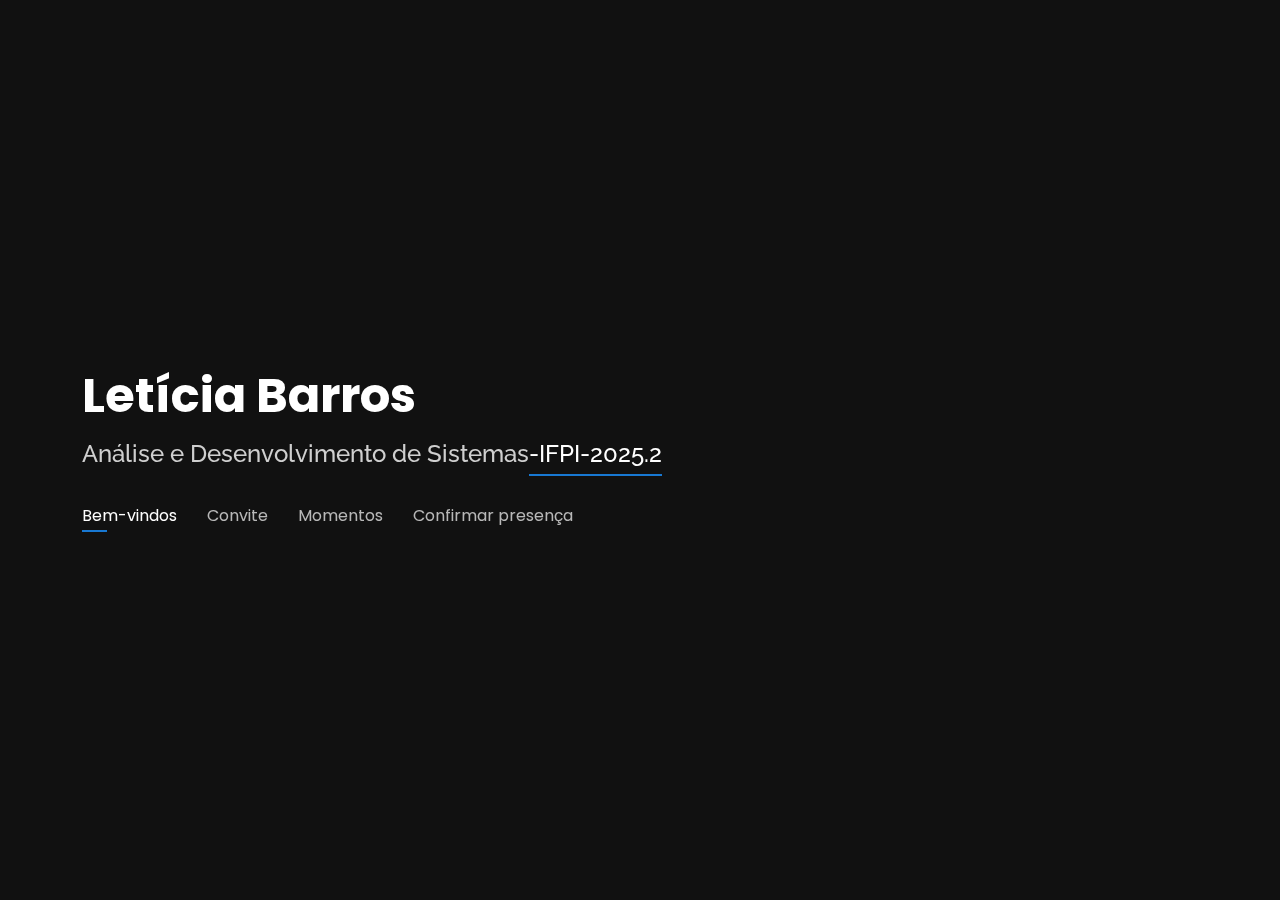
<file: index.html>
<!DOCTYPE html>
<html lang="pt-BR">

<head>
  <meta charset="utf-8">
  <meta content="width=device-width, initial-scale=1.0" name="viewport">

  <title>Convite de Formatura</title>
  <meta content="" name="description">
  <meta content="" name="keywords">

<!-- Favicon padrão -->
<link rel="icon" type="image/png" sizes="32x32" href="assets/img/favicon-32x32.png">
<link rel="icon" type="image/png" sizes="16x16" href="assets/img/favicon-16x16.png">

<!-- Ícones Android -->
<link rel="icon" type="image/png" sizes="192x192" href="assets/img/android-chrome-192x192.png">
<link rel="icon" type="image/png" sizes="512x512" href="assets/img/android-chrome-512x512.png">


  <!-- Google Fonts -->
  <link href="https://fonts.googleapis.com/css?family=Open+Sans:300,300i,400,400i,600,600i,700,700i|Raleway:300,300i,400,400i,500,500i,600,600i,700,700i|Poppins:300,300i,400,400i,500,500i,600,600i,700,700i" rel="stylesheet">

  <!-- Vendor CSS Files -->
  <link href="assets/vendor/bootstrap/css/bootstrap.min.css" rel="stylesheet">
  <link href="assets/vendor/bootstrap-icons/bootstrap-icons.css" rel="stylesheet">
  <link href="assets/vendor/boxicons/css/boxicons.min.css" rel="stylesheet">
  <link href="assets/vendor/glightbox/css/glightbox.min.css" rel="stylesheet">
  <link href="assets/vendor/remixicon/remixicon.css" rel="stylesheet">
  <link href="assets/vendor/swiper/swiper-bundle.min.css" rel="stylesheet">

  <!-- Template Main CSS File -->
  <link href="assets/css/style.css" rel="stylesheet">
  
</head>
<style>
  .form-group {
    display: flex;
    gap: 20px;
    margin-bottom: 24px;
  }

  .form-group input {
    padding: 10px;
    border: none;
    border-radius: 4px;
    background-color: #2c2c2c;
    color: white;
    font-size: 18px;
    flex: 1;
  }

  /* RESPONSIVO: quando a largura for menor que 600px */
  @media (max-width: 500px) {
    .form-group {
      flex-direction: column;
    }
  }
</style>

<body>

  <!-- ======= Header ======= -->
  <header id="header">
    <div class="container">

      <h1><a href="index.html">Letícia Barros</a></h1>
      <!-- Uncomment below if you prefer to use an image logo -->
      <!-- <a href="index.html" class="mr-auto"><img src="assets/img/logo.png" alt="" class="img-fluid"></a> -->
      <h2>Análise e Desenvolvimento de Sistemas<span>-IFPI-2025.2</span> </h2>

      <nav id="navbar" class="navbar">
        <ul>
          <li><a class="nav-link active" href="#header">Bem-vindos</a></li>
          <li><a class="nav-link" href="#about">Convite</a></li>
          <!-- <li><a class="nav-link" href="#resume">Solenidades</a></li> -->
          <li><a class="nav-link" href="#portfolio">Momentos</a></li>
          <li><a class="nav-link" href="#contact">Confirmar presença</a></li>
        </ul>
        <i class="bi bi-list mobile-nav-toggle"></i>
      </nav><!-- .navbar -->

    </div>
  </header><!-- End Header -->

  <!-- ======= Bem-Vindos ======= -->
  <section id="about" class="about">

    <!-- ======= Bem-Vindos ======= -->
    <div class="about-me container">

      <div class="section-title">
        <h2>Formatura</h2>
        <p>Letícia Barros Barbosa Ferreira</p>
      </div>

      <div class="row">
        <div class="col-lg-4" data-aos="fade-right">
          <img src="assets/img/biblioteca1.jpg" class="img-fluid" alt="">
        </div>
        <div class="col-lg-8 pt-4 pt-lg-0 content" data-aos="fade-left">
          <h3>Análise &amp; Desenvolvimento de Sistemas</h3>
          <p class="fst-italic">
            É com imenso orgulho e gratidão que convido você a participar comigo desse momento singular. Gostaria de agradecer á todos que contribuíram para o alcance dessa vitória.
             Em primeiro lugar agradeço á Deus, por ter me possibilitado a realização desse sonho. À minha família pelo apoio, incentivo e confiança. Aos meu pais que sempre estiveram 
             ao meu lado e que muitas vezes abriram mão de realizar seus sonhos para que eu pudesse realizar os meus. Aos meus amigos verdadeiros, que sempre estiveram ao meu lado me 
             incentivando em momentos de desânimo e comemorando minhas pequenas conquistas. Acreditar que era possível foi apenas o primeiro passo de uma trajetória repleta de aprendizado, 
             desafios superados e vitórias alcançadas. Hoje, ao me formar em Análise e Desenvolvimento de Sistemas, carrego comigo a certeza de que cada obstáculo foi um degrau a mais rumo 
             ao sucesso. Agradeço imensamente à todos que estiveram ao meu lado, em cada passo do caminho, tornando esta jornada ainda mais especial e leve. Que este seja apenas o primeiro 
             capítulo de uma história de sucesso, onde a determinação e a crença no impossível sejam constantes. Junte-se a mim nessa celebração, pois esta vitória também é sua!
          </p>
        </div>
      </div>
    </div><!-- End About Me -->

  </section><!-- End About Section -->

  <!-- ======= Solenidades ======= -->
  <!-- <section id="resume" class="resume">
    <div class="container">

      <div class="section-title">
        <h2>Datas e</h2>
        <p>Solenidades</p>
      </div>

      <div class="row">
        <div class="col-lg-6">

          <div class="resume-item">
            <h4>Aula da Saudade</h4>
            <li>Data: 17/07/2025 às 20h</li>
            <li>Chácara Boa sorte, Bairro Boa Sorte</li>
            <p> Exclusivo para formandos e professores!</p>
          </div>
         
          <div class="resume-item pb-0">
            <h4>Colação de Grau</h4>
            <p>
            <ul>
              <li>Data: 22/07/2025 às 19h</li>
              <li>Local: Quadra Poliesportiva do IFPI Bairro Pantanal</li>
            </ul>
            </p>
          </div>

          <div class="resume-item">
            <h4>Descerramento da Placa</h4>
            <p>
            <ul>
              <li>Data: 25/07/2025 às 19h</li>
              <li>IFPI- Instituto Federal de Ciência e Tecnologia</li>
            </ul>
            </p>
          </div>
        </div>
        <div class="col-lg-6">
          <div class="resume-item">
            <h4>Missa em ação de graças</h4>
            <p>
            <ul>
              <li>Data: 27/07/2025 às 17h</li>
              <li>Local: Paróquia Nossa Senhora do Perpétuo Socorro - Centro</li>
            </ul>
            </p>
          </div>
          <div class="resume-item">
            <h4>Jantar de Formatura</h4>
            <p>
            <ul>
              <li>Data: 28/07/2025 ás 18h</li>
              <li>não sei o que colocar - </li>
            </ul>
            </p>
          </div>
        </div>
      </div>

    </div>
  </section>Final Solenidades -->

  <!-- ======= Lembranças ======= -->
  <section id="portfolio" class="portfolio">
    <div class="container">

      <div class="section-title">
        <h2>Lembranças</h2>
        <p>Momentos únicos</p>
      </div>

      <div class="row">
        <div class="col-lg-12 d-flex justify-content-center">
          <ul id="portfolio-flters">
            <li data-filter="*" class="filter-active">A</li>
            <li data-filter=".filter-app">M</li>
            <li data-filter=".filter-card">O</li>
            <li data-filter=".filter-web">R</li>
          </ul>
        </div>
      </div>

      <div class="row portfolio-container">

        <div class="col-lg-4 col-md-6 portfolio-item filter-app">
          <div class="portfolio-wrap">
            <img src="assets/img/portfolio/amigosAds1.jpeg" class="img-fluid" alt="">
            <div class="portfolio-info">
              <h4>Faculdade</h4>
              <div class="portfolio-links">
                <a href="assets/img/portfolio/amigosAds.jpeg" data-gallery="portfolioGallery" class="portfolio-lightbox" title="Confraternização com os amigos do curso de ADS"><i class="bx bx-plus"></i></a>
              </div>
            </div>
          </div>
        </div>

        <div class="col-lg-4 col-md-6 portfolio-item filter-web">
          <div class="portfolio-wrap">
            <img src="assets/img/portfolio/portfolio-2.jpg" class="img-fluid" alt="">
            <div class="portfolio-info">
              <h4>lele</h4>
              <div class="portfolio-links">
                <a href="assets/img/portfolio/portfolio-2.jpg" data-gallery="portfolioGallery" class="portfolio-lightbox" title="Web 3"><i class="bx bx-plus"></i></a>
              </div>
            </div>
          </div>
        </div>

        <div class="col-lg-4 col-md-6 portfolio-item filter-app">
          <div class="portfolio-wrap">
            <img src="assets/img/portfolio/meugrupo.jpg" class="img-fluid" alt="">
            <div class="portfolio-info">
              <h4>Os Socios</h4>
              <div class="portfolio-links">
                <a href="assets/img/portfolio/meugrupo.jpg" data-gallery="portfolioGallery" class="portfolio-lightbox" title="App 2"><i class="bx bx-plus"></i></a>
              </div>
            </div>
          </div>
        </div>

        <div class="col-lg-4 col-md-6 portfolio-item filter-card">
          <div class="portfolio-wrap">
            <img src="assets/img/portfolio/portfolio-4.jpg" class="img-fluid" alt="">
            <div class="portfolio-info">
              <h4>Card 2</h4>
              <div class="portfolio-links">
                <a href="assets/img/portfolio/portfolio-4.jpg" data-gallery="portfolioGallery" class="portfolio-lightbox" title="Card 2"><i class="bx bx-plus"></i></a>
              </div>
            </div>
          </div>
        </div>

        <div class="col-lg-4 col-md-6 portfolio-item filter-web">
          <div class="portfolio-wrap">
            <img src="assets/img/portfolio/proconnect.jpg" class="img-fluid" alt="">
            <div class="portfolio-info">
              <h4>ProConnect</h4>
              <div class="portfolio-links">
                <a href="assets/img/portfolio/proconnect.jpg" data-gallery="portfolioGallery" class="portfolio-lightbox" title="Web 2"><i class="bx bx-plus"></i></a>
              </div>
            </div>
          </div>
        </div>

        <div class="col-lg-4 col-md-6 portfolio-item filter-app">
          <div class="portfolio-wrap">
            <img src="assets/img/portfolio/turmaAds.jpeg" class="img-fluid" alt="">
            <div class="portfolio-info">
              <h4>Turma ADS</h4>
              <div class="portfolio-links">
                <a href="assets/img/portfolio/turmaAds.jpeg" data-gallery="portfolioGallery" class="portfolio-lightbox" title="Onde tudo começou! Primeiro período de ADS 🧮🖥️..."><i class="bx bx-plus"></i></a>
              </div>
            </div>
          </div>
        </div>

        <div class="col-lg-4 col-md-6 portfolio-item filter-card">
          <div class="portfolio-wrap">
            <img src="assets/img/portfolio/eu bb 2.jpeg" class="img-fluid" alt="">
            <div class="portfolio-info">
              <h4>Infância</h4>
              <div class="portfolio-links">
                <a href="assets/img/portfolio/eu bb3.jpeg" data-gallery="portfolioGallery" class="portfolio-lightbox" title="Card 1"><i class="bx bx-plus"></i></a>
              </div>
            </div>
          </div>
        </div>

        <div class="col-lg-4 col-md-6 portfolio-item filter-card">
          <div class="portfolio-wrap">
            <img src="assets/img/portfolio/osmaiores.JPG" class="img-fluid" alt="">
            <div class="portfolio-info">
              <h4>Card 3</h4>
              <div class="portfolio-links">
                <a href="assets/img/portfolio/osmaiores.JPG" data-gallery="portfolioGallery" class="portfolio-lightbox" title="Card 3"><i class="bx bx-plus"></i></a>
              </div>
            </div>
          </div>
        </div>

        <div class="col-lg-4 col-md-6 portfolio-item filter-web">
          <div class="portfolio-wrap">
            <img src="assets/img/portfolio/euEmom.jpeg" class="img-fluid" alt="">
            <div class="portfolio-info">
              <h4>lala</h4>
              <div class="portfolio-links">
                <a href="assets/img/portfolio/portfolio-9.jpg" data-gallery="portfolioGallery" class="portfolio-lightbox" title="lala"><i class="bx bx-plus"></i></a>
              </div>
            </div>
          </div>
        </div>

      </div>

    </div>
  </section><!-- Final Lembranças -->

  <!-- ======= Confirmar presença ======= -->
  <section id="contact" class="contact">
    <div class="container">

      <div class="section-title">
        <h2>Confirme sua</h2>
        <p>Presença</p>
      </div>

      <div class="row mt-2">
        <div class="col-lg-4" data-aos="fade-right">
          <img src="assets/img/0610.JPG" class="img-fluid" alt="">
        </div>
        <div class="col-lg-8 pt-4 pt-lg-0 content" data-aos="fade-left">
        <h3>Vem comigo celebrar essa conquista ou vai perder esse momento incrível?</h3>
        <p class="fst-italic"> Para confirmar a sua presença na minha formatura só precisa escrever seu nome e o e-mail e clicar em enviar. Logo em seguida aparacerá um checklist pedindo para você informar se estará ou não na formatura. (Essa confirmação está relacionada ao dia do jantar, agradeço a todos pela colaboração).
        </p>
        </div>
      </div>
     <form onsubmit="enviarResposta(event)" class="php-email-form mt-4">

  <div class="form-group">
    <input type="text" id="nome" placeholder="Seu nome" required>
    <input type="text" id="sobrenome" placeholder="Seu sobrenome" required>
  </div>
  

  <div class="decisao mb-2" style=" font-size: 17.8px;">
    Você confirma sua presença na formatura?<br>
  </div>

  <div class="form-group mt-2">
    <label class="check-container" style="margin-top: 13px;">
      <span class="checkmark"></span>
      <input type="radio" name="vou" value="sim"> Confirmar presença
    </label>
  </div>

  <div class="form-group">
    <label class="check-container">
      <span class="checkmark"></span>
      <input type="radio" name="vou" value="nao"> Não confirmar
    </label>
  </div>

  <div id="erroPresenca" style="display: none; color: red; margin-top: 10px;">
    ⚠️ Por favor, selecione uma opção antes de enviar.
  </div>

  <div class="text-center mt-3">
    <button type="submit">Enviar</button>
  </div>

</form>

      <div class="col-md-6 mt-4 mt-md-0 d-flex align-items-stretch">
       
      </div>
    </div>
  </section><!-- Final Confirmar Presença -->


  <!-- Vendor JS Files -->
  <script src="assets/vendor/purecounter/purecounter_vanilla.js"></script>
  <script src="assets/vendor/bootstrap/js/bootstrap.bundle.min.js"></script>
  <script src="assets/vendor/glightbox/js/glightbox.min.js"></script>
  <script src="assets/vendor/isotope-layout/isotope.pkgd.min.js"></script>
  <script src="assets/vendor/swiper/swiper-bundle.min.js"></script>
  <script src="assets/vendor/waypoints/noframework.waypoints.js"></script>
  <script src="assets/vendor/php-email-form/validate.js"></script>

  <!-- Template Main JS File -->
  <script src="assets/js/main.js"></script>

</body>
</html>
</file>
<file: assets/css/style.css>
/**
* Template Name: Personal
* Updated: Jan 29 2024 with Bootstrap v5.3.2
* Template URL: https://bootstrapmade.com/personal-free-resume-bootstrap-template/
* Author: BootstrapMade.com
* License: https://bootstrapmade.com/license/
*/

/*--------------------------------------------------------------
# General
--------------------------------------------------------------*/
body {
  font-family: "Open Sans", sans-serif;
  background-color: #040404;
  color: #fff;
  position: relative;
  background: transparent;
}

body::before {
  content: "";
  position: fixed;
  background: #111111  top right no-repeat;
  background-size: cover;
  left: 0;
  right: 0;
  top: 0;
  height: 100vh;
  z-index: -1;
}

@media (min-width: 1024px) {
  body::before {
    background-attachment: fixed;
  }
}

a {
  color: #1878d2;
  text-decoration: none;
}

a:hover {
  color: #1878d2;
  text-decoration: none;
}

h1,
h2,
h3,
h4,
h5,
h6 {
  font-family: "Raleway", sans-serif;
}

/*--------------------------------------------------------------
# Header
--------------------------------------------------------------*/
#header {
  transition: ease-in-out 0.3s;
  position: relative;
  height: 100vh;
  display: flex;
  align-items: center;
  z-index: 997;
  overflow-y: auto;
}

#header * {
  transition: ease-in-out 0.3s;
}

#header h1 {
  font-size: 48px;
  margin: 0;
  padding: 0;
  line-height: 1;
  font-weight: 700;
  font-family: "Poppins", sans-serif;
}

#header h1 a,
#header h1 a:hover {
  color: #fff;
  line-height: 1;
  display: inline-block;
}

#header h2 {
  font-size: 24px;
  margin-top: 20px;
  color: rgba(255, 255, 255, 0.8);
}

#header h2 span {
  color: #fff;
  border-bottom: 2px solid #1878d2;
  padding-bottom: 6px;
}

#header img {
  padding: 0;
  margin: 0;
}

#header .social-links {
  margin-top: 40px;
  display: flex;
}

#header .social-links a {
  font-size: 16px;
  display: flex;
  justify-content: center;
  align-items: center;
  background: rgba(255, 255, 255, 0.1);
  color: #fff;
  line-height: 1;
  margin-right: 8px;
  border-radius: 50%;
  width: 40px;
  height: 40px;
}

#header .social-links a:hover {
  background: #1878d2;
}

@media (max-width: 992px) {
  #header h1 {
    font-size: 36px;
  }

  #header h2 {
    font-size: 20px;
    line-height: 30px;
  }

  #header .social-links {
    margin-top: 15px;
  }

  #header .container {
    display: flex;
    flex-direction: column;
    align-items: center;
  }
}

/* Header Top */
#header.header-top {
  height: 80px;
  position: fixed;
  left: 0;
  top: 0;
  right: 0;
  background: rgba(0, 0, 0, 0.9);
}

#header.header-top .social-links,
#header.header-top h2 {
  display: none;
}

#header.header-top h1 {
  margin-right: auto;
  font-size: 36px;
}

#header.header-top img {
  max-height: 60px;
  margin-right: 20px !important;
}

#header.header-top .container {
  display: flex;
  align-items: center;
}

#header.header-top .navbar {
  margin: 0;
}

@media (max-width: 768px) {
  #header.header-top {
    height: 60px;
  }

  #header.header-top h1 {
    font-size: 26px;
  }
}

/*--------------------------------------------------------------
# Navigation Menu
--------------------------------------------------------------*/
/**
* Desktop Navigation 
*/
.navbar {
  padding: 0;
  margin-top: 35px;
}

.navbar ul {
  margin: 0;
  padding: 0;
  display: flex;
  list-style: none;
  align-items: center;
}

.navbar li {
  position: relative;
}

.navbar li+li {
  margin-left: 30px;
}

.navbar a,
.navbar a:focus {
  display: flex;
  align-items: center;
  justify-content: space-between;
  padding: 0;
  font-family: "Poppins", sans-serif;
  font-size: 16px;
  font-weight: 400;
  color: rgba(255, 255, 255, 0.7);
  white-space: nowrap;
  transition: 0.3s;
}

.navbar a i,
.navbar a:focus i {
  font-size: 12px;
  line-height: 0;
  margin-left: 5px;
}

.navbar a:before {
  content: "";
  position: absolute;
  width: 0;
  height: 2px;
  bottom: -4px;
  left: 0;
  background-color: #1878d2;
  visibility: hidden;
  width: 0px;
  transition: all 0.3s ease-in-out 0s;
}

.navbar a:hover:before,
.navbar li:hover>a:before,
.navbar .active:before {
  visibility: visible;
  width: 25px;
}

.navbar a:hover,
.navbar .active,
.navbar .active:focus,
.navbar li:hover>a {
  color: #fff;
}

/**
* Mobile Navigation 
*/
.mobile-nav-toggle {
  color: #fff;
  font-size: 28px;
  cursor: pointer;
  display: none;
  line-height: 0;
  transition: 0.5s;
  position: fixed;
  right: 15px;
  top: 15px;
}

@media (max-width: 991px) {
  .mobile-nav-toggle {
    display: block;
  }

  .navbar ul {
    display: none;
  }
}

.navbar-mobile {
  position: fixed;
  overflow: hidden;
  top: 0;
  right: 0;
  left: 0;
  bottom: 0;
  background: rgba(0, 0, 0, 0.9);
  transition: 0.3s;
  z-index: 999;
  margin-top: 0;
}

.navbar-mobile .mobile-nav-toggle {
  position: absolute;
  top: 15px;
  right: 15px;
}

.navbar-mobile ul {
  display: block;
  position: absolute;
  top: 55px;
  right: 15px;
  bottom: 45px;
  left: 15px;
  padding: 10px 0;
  overflow-y: auto;
  transition: 0.3s;
  border: 2px solid rgba(255, 255, 255, 0.2);
}

.navbar-mobile li {
  padding: 12px 20px;
}

.navbar-mobile li+li {
  margin: 0;
}

.navbar-mobile a,
.navbar-mobile a:focus {
  font-size: 16px;
  position: relative;
}

/*--------------------------------------------------------------
# Sections General
--------------------------------------------------------------*/
section {
  overflow: hidden;
  position: absolute;
  width: 100%;
  top: 140px;
  bottom: 100%;
  opacity: 0;
  transition: ease-in-out 0.4s;
  z-index: 2;
}

section.section-show {
  top: 100px;
  bottom: auto;
  opacity: 1;
  padding-bottom: 45px;
}

section .container {
  background: rgba(0, 0, 0, 0.9);
  padding: 30px;
}

@media (max-width: 768px) {
  section {
    top: 120px;
  }

  section.section-show {
    top: 80px;
  }
}

.section-title h2 {
  font-size: 14px;
  font-weight: 500;
  padding: 0;
  line-height: 1px;
  margin: 0 0 20px 0;
  letter-spacing: 2px;
  text-transform: uppercase;
  color: #aaaaaa;
  font-family: "Poppins", sans-serif;
}

.section-title h2::after {
  content: "";
  width: 120px;
  height: 1px;
  display: inline-block;
  background: #1878d2;
  margin: 4px 10px;
}

.section-title p {
  margin: 0;
  margin: -15px 0 15px 0;
  font-size: 36px;
  font-weight: 700;
  text-transform: uppercase;
  font-family: "Poppins", sans-serif;
  color: #fff;
}

/*--------------------------------------------------------------
# Seja Bem vindo
--------------------------------------------------------------*/
.about-me .content h3 {
  font-weight: 700;
  font-size: 26px;
  color: #1878d2;
}

.about-me .content ul {
  list-style: none;
  padding: 0;
}

.about-me .content ul li {
  margin-bottom: 20px;
  display: flex;
  align-items: center;
}

.about-me .content ul strong {
  margin-right: 10px;
}

.about-me .content ul i {
  font-size: 16px;
  margin-right: 5px;
  color:  #1878d2;
  line-height: 0;
}

.about-me .content p:last-child {
  margin-bottom: 0;
}

p{
font-size: 17px;
}

/*--------------------------------------------------------------
# Testimonials
--------------------------------------------------------------*/
.testimonials .testimonials-carousel,
.testimonials .testimonials-slider {
  overflow: hidden;
}

.testimonials .testimonial-item {
  box-sizing: content-box;
  min-height: 320px;
}

.testimonials .testimonial-item .testimonial-img {
  width: 90px;
  border-radius: 50%;
  margin: -40px 0 0 40px;
  position: relative;
  z-index: 2;
  border: 6px solid rgba(255, 255, 255, 0.12);
}

.testimonials .testimonial-item h3 {
  font-size: 18px;
  font-weight: bold;
  margin: 10px 0 5px 45px;
  color: #fff;
}

.testimonials .testimonial-item h4 {
  font-size: 14px;
  color: #999;
  margin: 0 0 0 45px;
}

.testimonials .testimonial-item .quote-icon-left,
.testimonials .testimonial-item .quote-icon-right {
  color: rgba(255, 255, 255, 0.25);
  font-size: 26px;
}

.testimonials .testimonial-item .quote-icon-left {
  display: inline-block;
  left: -5px;
  position: relative;
}

.testimonials .testimonial-item .quote-icon-right {
  display: inline-block;
  right: -5px;
  position: relative;
  top: 10px;
}

.testimonials .testimonial-item p {
  font-style: italic;
  margin: 0 15px 0 15px;
  padding: 20px 20px 60px 20px;
  background: rgba(255, 255, 255, 0.1);
  position: relative;
  border-radius: 6px;
  position: relative;
  z-index: 1;
}

.testimonials .swiper-pagination {
  margin-top: 20px;
  position: relative;
}

.testimonials .swiper-pagination .swiper-pagination-bullet {
  width: 12px;
  height: 12px;
  opacity: 1;
  background-color: rgba(255, 255, 255, 0.3);
}

.testimonials .swiper-pagination .swiper-pagination-bullet-active {
  background-color: #1878d2;
}

/*--------------------------------------------------------------
# Solenidades
--------------------------------------------------------------*/
.resume .resume-title {
  font-size: 26px;
  font-weight: 700;
  margin-top: 20px;
  margin-bottom: 20px;
  color: #fff;
}

.resume .resume-item {
  padding: 0 0 20px 20px;
  margin-top: -2px;
  border-left: 2px solid rgba(255, 255, 255, 0.2);
  position: relative;
}

.resume .resume-item h4 {
  line-height: 18px;
  font-size: 18px;
  font-weight: 600;
  text-transform: uppercase;
  font-family: "Poppins", sans-serif;
  color: #1878d2;
  margin-bottom: 10px;
}

.resume .resume-item h5 {
  font-size: 16px;
  background: rgba(255, 255, 255, 0.15);
  padding: 5px 15px;
  display: inline-block;
  font-weight: 600;
  margin-bottom: 10px;
}

.resume .resume-item ul {
  padding-left: 20px;
}

.resume .resume-item ul li {
  padding-bottom: 10px;
}

.resume .resume-item:last-child {
  padding-bottom: 0;
}

.resume .resume-item::before {
  content: "";
  position: absolute;
  width: 16px;
  height: 16px;
  border-radius: 50px;
  left: -9px;
  top: 0;
  background: #1878d2;
  border: 2px solid #1878d2;
}

/*--------------------------------------------------------------
# Momentos
--------------------------------------------------------------*/
.portfolio .portfolio-item {
  margin-bottom: 30px;
}

.portfolio #portfolio-flters {
  padding: 0;
  margin: 0 auto 15px auto;
  list-style: none;
  text-align: center;
  border-radius: 50px;
  padding: 2px 15px;
}

.portfolio #portfolio-flters li {
  cursor: pointer;
  display: inline-block;
  padding: 8px 16px 10px 16px;
  font-size: 14px;
  font-weight: 600;
  line-height: 1;
  text-transform: uppercase;
  color: #fff;
  background: rgba(255, 255, 255, 0.1);
  margin: 0 3px 10px 3px;
  transition: all 0.3s ease-in-out;
  border-radius: 4px;
}

.portfolio #portfolio-flters li:hover,
.portfolio #portfolio-flters li.filter-active {
  background: #1878d2;
}

.portfolio #portfolio-flters li:last-child {
  margin-right: 0;
}

.portfolio .portfolio-wrap {
  transition: 0.3s;
  position: relative;
  overflow: hidden;
  z-index: 1;
  background: rgba(0, 0, 0, 0.6);
}

.portfolio .portfolio-wrap::before {
  content: "";
  background: rgba(0, 0, 0, 0.6);
  position: absolute;
  left: 30px;
  right: 30px;
  top: 30px;
  bottom: 30px;
  transition: all ease-in-out 0.3s;
  z-index: 2;
  opacity: 0;
}

.portfolio .portfolio-wrap .portfolio-info {
  opacity: 0;
  position: absolute;
  top: 0;
  left: 0;
  right: 0;
  bottom: 0;
  text-align: center;
  z-index: 3;
  transition: all ease-in-out 0.3s;
  display: flex;
  flex-direction: column;
  justify-content: center;
  align-items: center;
}

.portfolio .portfolio-wrap .portfolio-info::before {
  display: block;
  content: "";
  width: 48px;
  height: 48px;
  position: absolute;
  top: 35px;
  left: 35px;
  border-top: 3px solid #fff;
  border-left: 3px solid #fff;
  transition: all 0.5s ease 0s;
  z-index: 9994;
}

.portfolio .portfolio-wrap .portfolio-info::after {
  display: block;
  content: "";
  width: 48px;
  height: 48px;
  position: absolute;
  bottom: 35px;
  right: 35px;
  border-bottom: 3px solid #fff;
  border-right: 3px solid #fff;
  transition: all 0.5s ease 0s;
  z-index: 9994;
}

.portfolio .portfolio-wrap .portfolio-info h4 {
  font-size: 20px;
  color: #fff;
  font-weight: 600;
}

.portfolio .portfolio-wrap .portfolio-info p {
  color: #ffffff;
  font-size: 14px;
  text-transform: uppercase;
  padding: 0;
  margin: 0;
}

.portfolio .portfolio-wrap .portfolio-links {
  text-align: center;
  z-index: 4;
}

.portfolio .portfolio-wrap .portfolio-links a {
  color: #fff;
  margin: 0 2px;
  font-size: 28px;
  display: inline-block;
  transition: 0.3s;
}

.portfolio .portfolio-wrap .portfolio-links a:hover {
  color: #1878d2;
}

.portfolio .portfolio-wrap:hover::before {
  top: 0;
  left: 0;
  right: 0;
  bottom: 0;
  opacity: 1;
}

.portfolio .portfolio-wrap:hover .portfolio-info {
  opacity: 1;
}

.portfolio .portfolio-wrap:hover .portfolio-info::before {
  top: 15px;
  left: 15px;
}

.portfolio .portfolio-wrap:hover .portfolio-info::after {
  bottom: 15px;
  right: 15px;
}

/*--------------------------------------------------------------
# Momentos
--------------------------------------------------------------*/
.portfolio-details {
  padding-top: 40px;
  background: rgba(0, 0, 0, 0.8);
  position: fixed;
  left: 0;
  right: 0;
  top: 0;
  bottom: 0;
  overflow-y: auto;
}

.portfolio-details .container {
  padding-top: 20px;
  padding-bottom: 40px;
}

.portfolio-details .portfolio-title {
  font-size: 26px;
  font-weight: 700;
  margin-bottom: 20px;
}

.portfolio-details .portfolio-info {
  padding-top: 45px;
}

.portfolio-details .portfolio-info h3 {
  font-size: 22px;
  font-weight: 400;
  margin-bottom: 20px;
}

.portfolio-details .portfolio-info ul {
  list-style: none;
  padding: 0;
  font-size: 15px;
}

.portfolio-details .portfolio-info ul li+li {
  margin-top: 10px;
}

.portfolio-details .portfolio-info p {
  font-size: 15px;
  padding: 15px 0 0 0;
}

@media (max-width: 992px) {
  .portfolio-details .portfolio-info {
    padding-top: 20px;
  }
}

.portfolio-details .swiper-pagination {
  margin-top: 20px;
  position: relative;
}

.portfolio-details .swiper-pagination .swiper-pagination-bullet {
  width: 12px;
  height: 12px;
  opacity: 1;
  background-color: rgba(255, 255, 255, 0.3);
}

.portfolio-details .swiper-pagination .swiper-pagination-bullet-active {
  background-color: #1878d2;
}

/*--------------------------------------------------------------
# Confirmar presença
--------------------------------------------------------------*/
.contact .info-box {
  color: #444444;
  padding: 20px;
  width: 100%;
  background: rgba(255, 255, 255, 0.08);
  margin-top: 10px;
}

.contact .info-box i.bx {
  font-size: 24px;
  color: #1878d2;
  border-radius: 50%;
  padding: 14px;
  float: left;
  background: rgba(255, 255, 255, 0.1);
}

.contact .info-box h3 {
  font-size: 20px;
  color: rgba(255, 255, 255, 0.5);
  font-weight: 700;
  margin: 10px 0 8px 68px;
}

.contact .info-box p {
  padding: 0;
  color: #fff;
  line-height: 24px;
  font-size: 14px;
  margin: 0 0 0 68px;
}

.contact .info-box .social-links {
  margin: 5px 0 0 68px;
  display: flex;
}

.contact .info-box .social-links a {
  font-size: 18px;
  display: inline-block;
  color: #fff;
  line-height: 1;
  margin-right: 12px;
  transition: 0.3s;
}

.contact .info-box .social-links a:hover {
  color: #1878d2;
}

.contact .php-email-form {
  padding: 30px;
  background: rgba(255, 255, 255, 0.08);
}

.contact .php-email-form .error-message {
  display: none;
  background: rgba(255, 255, 255, 0.08);
  background: #ed3c0d;
  text-align: left;
  padding: 15px;
  font-weight: 600;
}

.contact .php-email-form .error-message br+br {
  margin-top: 25px;
}

.contact .php-email-form .sent-message {
  display: none;
  background: rgba(255, 255, 255, 0.08);
  background: #1878d2;
  text-align: center;
  padding: 15px;
  font-weight: 600;
}

.contact .php-email-form .loading {
  display: none;
  background: rgba(255, 255, 255, 0.08);
  text-align: center;
  padding: 15px;
}

.contact .php-email-form .loading:before {
  content: "";
  display: inline-block;
  border-radius: 50%;
  width: 24px;
  height: 24px;
  margin: 0 10px -6px 0;
  border: 3px solid #1878d2;
  border-top-color: #eee;
  animation: animate-loading 1s linear infinite;
}

.contact .php-email-form input,
.contact .php-email-form textarea {
  border-radius: 0;
  box-shadow: none;
  font-size: 14px;
  background: rgba(255, 255, 255, 0.08);
  border: 0;
  transition: 0.3s;
  color: #fff;
}

.contact text{
  box-sizing: border-box;
  
}

.contact .php-email-form input:focus,
.contact .php-email-form textarea:focus {
  background-color: rgba(255, 255, 255, 0.11);
}

.contact .php-email-form input::-moz-placeholder,
.contact .php-email-form textarea::-moz-placeholder {
  color: rgba(255, 255, 255, 0.3);
  opacity: 1;
}

.contact .php-email-form input::placeholder,
.contact .php-email-form textarea::placeholder {
  color: rgba(255, 255, 255, 0.3);
  opacity: 1;
}

.contact .php-email-form input {
  padding: 10px 15px;
}

.contact .php-email-form textarea {
  padding: 12px 15px;
}

.contact .php-email-form button[type=submit] {
  background: #1878d2;
  border: 0;
  padding: 10px 30px;
  color: #fff;
  transition: 0.4s;
  border-radius: 4px;
}

.contact .php-email-form button[type=submit]:hover {
  background: #1573bb;
}

p {
  margin-top: 25px;
  }

  p {
  display: block;
  margin-block-start: 3em;
  margin-block-end: 3em;
  margin-inline-start: 0px;
  margin-inline-end: 0px;

@keyframes animate-loading {
  0% {
    transform: rotate(0deg);
  }

  100% {
    transform: rotate(360deg);
  }

  p {
  margin-top: 25px;
  }

  p {
  font-size: 17px;
  }

  p {
  display: block;
  margin-block-start: 1em;
  margin-block-end: 1em;
  margin-inline-start: 0px;
  margin-inline-end: 0px;
  }

  img.row mt2 {
  wtd: .jpeg;
  width: 240px;
  height: 340px;
  }

  .decisao {
  margin-top: 8px;
  margin-bottom: 10px;
  
  }

  .decisao.mb-2 {
  padding-top: 20px;
  }

  .form-group {
    margin-bottom: 15px;
}



textarea.form-control {
margin-bottom: 10px;
}
}
}
</file>
